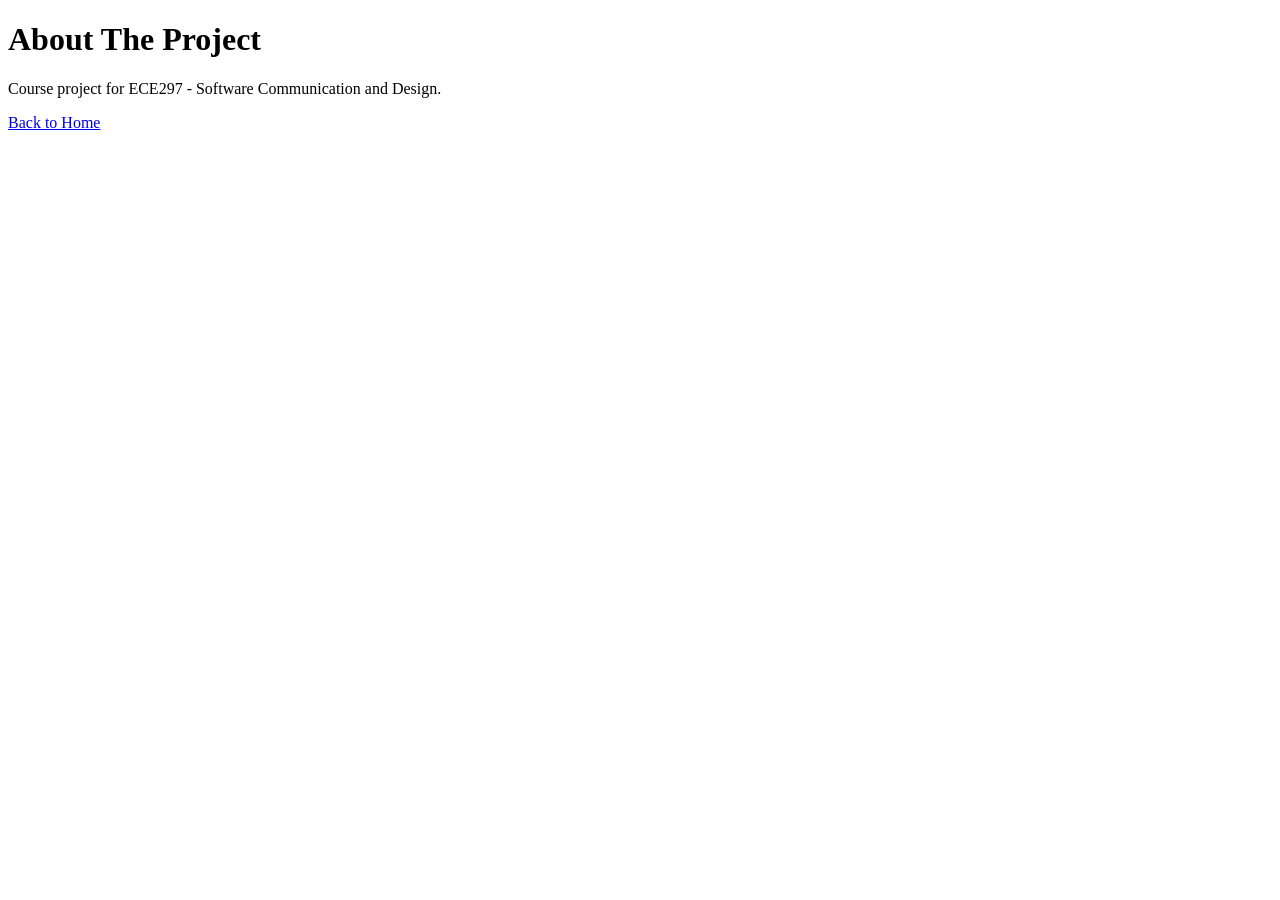
<file: GIS.html>
<!DOCTYPE html>
<html>
<head>
    <title>Project: GIS mapping system</title>
</head>
<body>
    <h1>About The Project</h1>
    <p>Course project for ECE297 - Software Communication and Design.</p>
    <a href="index.html">Back to Home</a>
</body>
</html>
</file>
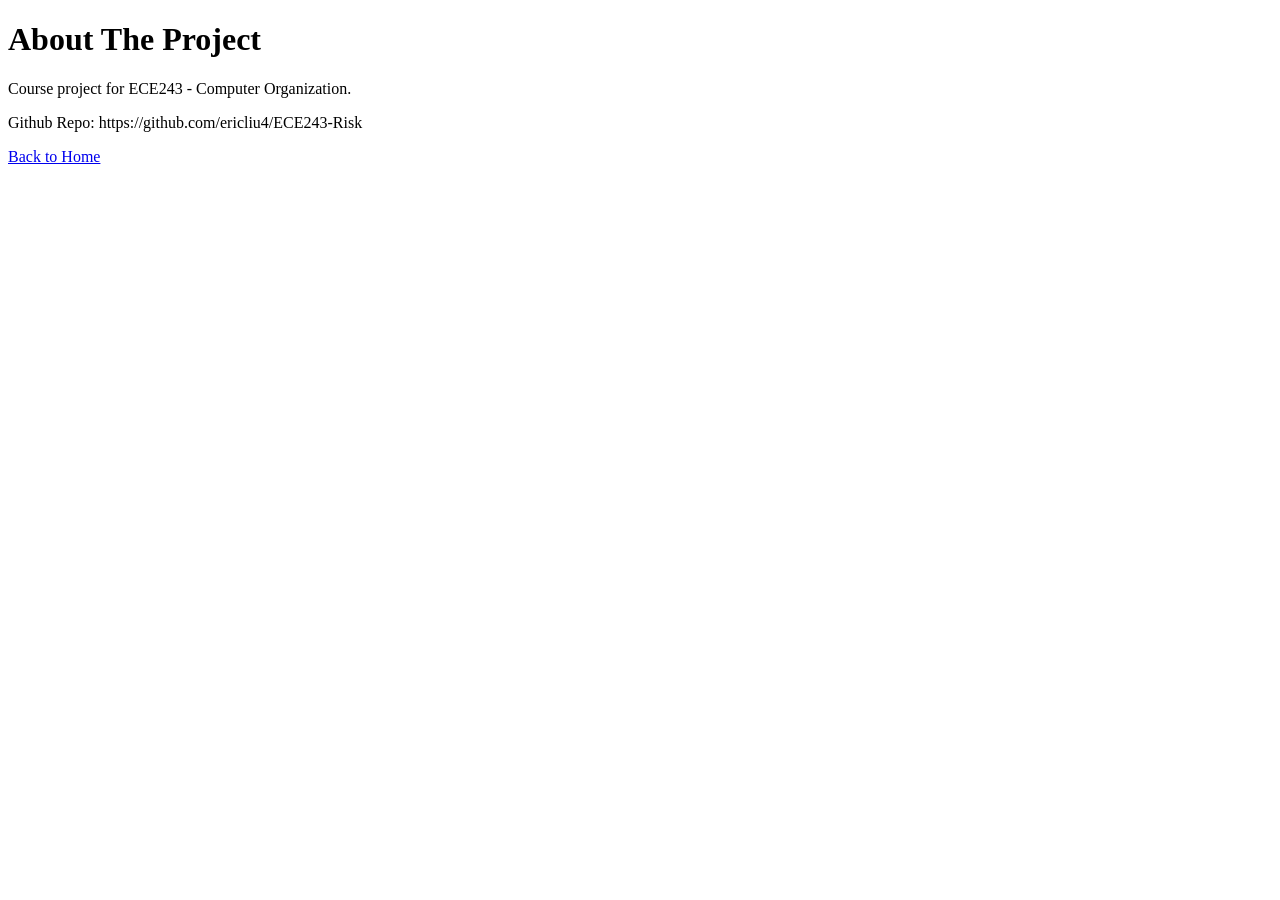
<file: Risk.html>
<!DOCTYPE html>
<html>
<head>
    <title>Project: Risk Global Domination: Single Player</title>
</head>
<body>
    <h1>About The Project</h1>
    <p>Course project for ECE243 - Computer Organization.</p>
    <p>Github Repo: https://github.com/ericliu4/ECE243-Risk</p>
    <a href="index.html">Back to Home</a>
</body>
</html>
</file>
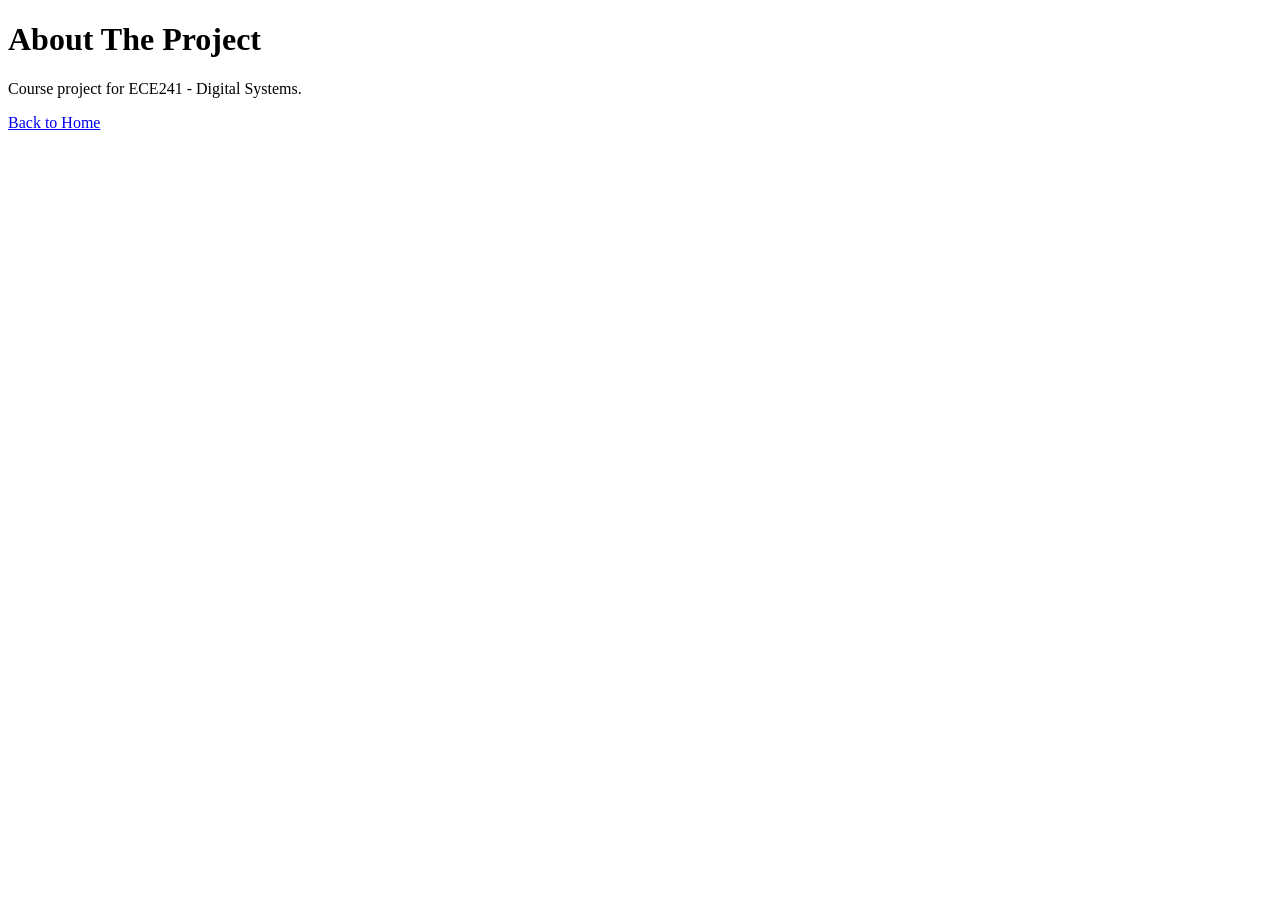
<file: WhackAMole.html>
<!DOCTYPE html>
<html>
<head>
    <title>Project: Whack-A-Engineer</title>
</head>
<body>
    <h1>About The Project</h1>
    <p>Course project for ECE241 - Digital Systems.</p>
    <a href="index.html">Back to Home</a>
</body>
</html>
</file>
